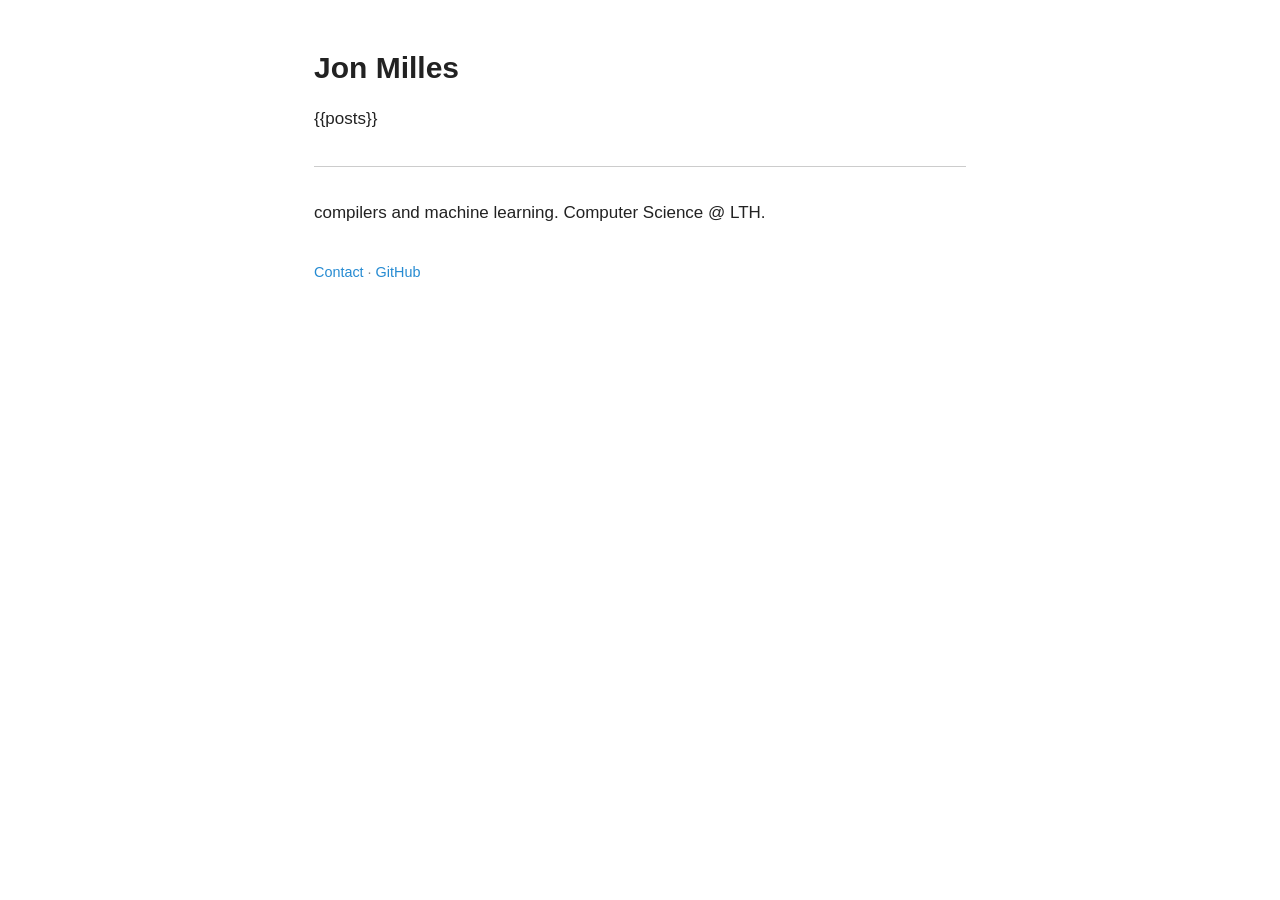
<file: static/index.html>
<!DOCTYPE html>
<html lang="en">

<head>
    <meta charset="UTF-8">
    <meta name="viewport" content="width=device-width, initial-scale=1.0">
    <title>jnmls</title>
    <link rel="stylesheet" href="style.css">
</head>

<body>
    <h1>Jon Milles</h1>
    <ul>
        {{posts}}
    </ul>
    <hr>
    <p>compilers and machine learning. Computer Science @ LTH.</p>
    <footer>
        <a href="mailto:jon@jnmls.xyz">Contact</a> · <a href="https://github.com/jm-0x">GitHub</a>
    </footer>
</body>

</html>
</file>
<file: static/style.css>
:root {
    --bg: #ffffff;
    --fg: #222222;
    --fg-muted: #888888;
    --accent: #268bd2;
    --code-bg: #f6f6f6;
    --border: #cccccc;
    --max-width: 700px;
}

* {
    margin: 0;
    padding: 0;
    box-sizing: border-box;
}

body {
    font-family: -apple-system, BlinkMacSystemFont, "Segoe UI", Helvetica, Arial, sans-serif;
    font-size: 17px;
    line-height: 1.7;
    color: var(--fg);
    background: var(--bg);
    padding: 2.5rem 1.5rem;
    max-width: var(--max-width);
    margin: 0 auto;
}

a {
    color: var(--accent);
    text-decoration: none;
}

a:hover {
    text-decoration: underline;
}

h1,
h2,
h3,
h4,
h5,
h6 {
    font-family: sans-serif;
    color: #222;
    font-weight: bold;
    line-height: 1.5;
    margin: 0 0 15px;
}

h1 {
    font-size: 30px;
    margin-top: 5px;
    margin-bottom: 15px;
}

h2 {
    font-size: 24px;
}

h3 {
    font-size: 20px;
}

p {
    margin-bottom: 1rem;
}

article header {
    margin-bottom: 2.5rem;
}

article header h1 {
    margin-top: 0;
    margin-bottom: 0.25rem;
    font-size: 32px;
}

article header time {
    color: var(--fg-muted);
    font-size: 0.9rem;
}

code {
    font-family: "SF Mono", "Fira Code", Menlo, Consolas, monospace;
    font-size: 0.85em;
    background: var(--code-bg);
    padding: 0.15em 0.35em;
    border-radius: 3px;
}

pre {
    background: var(--code-bg);
    border: 1px solid var(--border);
    border-radius: 4px;
    padding: 1rem 1.25rem;
    overflow-x: auto;
    margin-bottom: 1.5rem;
}

pre code {
    background: none;
    padding: 0;
    font-size: 0.82rem;
    line-height: 1.5;
}

pre code.hljs {
    background: none;
    padding: 0;
}

blockquote {
    border-left: 3px solid var(--border);
    padding-left: 1rem;
    margin-bottom: 1rem;
    color: var(--fg-muted);
    font-style: italic;
}

hr {
    border: none;
    border-top: 1px solid var(--border);
    margin: 2rem 0;
}

img {
    max-width: 100%;
    padding: 10px 0;
    margin-left: auto;
    margin-right: auto;
    display: block;
}

.math {
    margin: 1.5rem 0;
    overflow-x: auto;
}

table {
    padding: 0;
    border-collapse: collapse;
    margin-bottom: 1.5rem;
}

table tr {
    border-top: 1px solid #cccccc;
    background-color: white;
    margin: 0;
    padding: 0;
}

table tr:nth-child(2n) {
    background-color: #f8f8f8;
}

table tr th {
    font-weight: bold;
    border: 1px solid #cccccc;
    text-align: left;
    margin: 0;
    padding: 6px 13px;
}

table tr td {
    border: 1px solid #cccccc;
    text-align: left;
    margin: 0;
    padding: 6px 13px;
}

ul {
    list-style: none;
    padding: 0;
}

ul li {
    margin-bottom: 0.4rem;
}

ul li time {
    color: var(--fg-muted);
    font-size: 0.85rem;
}

footer {
    margin-top: 2rem;
    color: var(--fg-muted);
    font-size: 0.9rem;
}

.manim {
    margin: 1.5rem 0;
    background: #000;
    border-radius: 4px;
    overflow: hidden;
}

.manim video {
    width: 100%;
    display: block;
}
</file>
